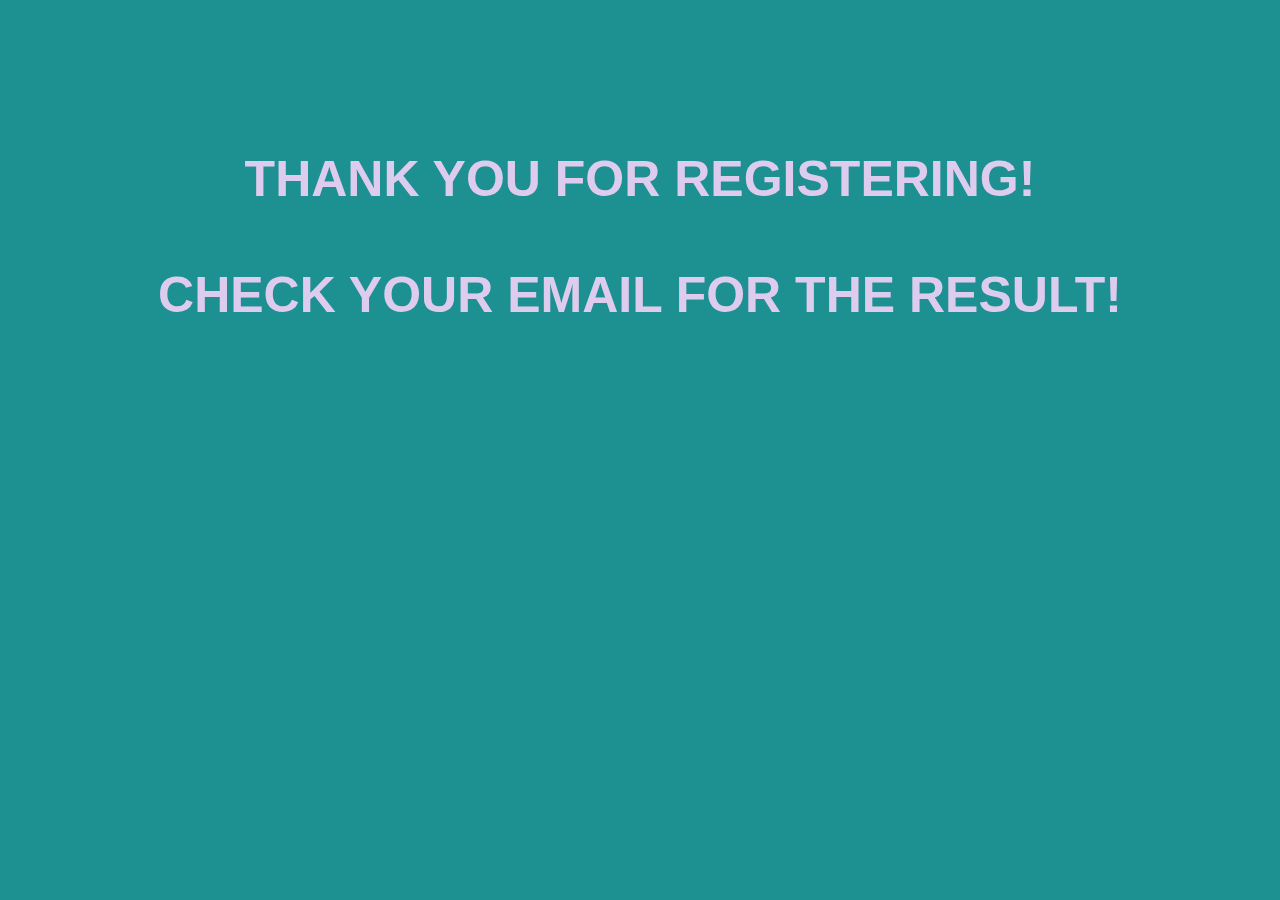
<file: templates/success.html>
<!DOCTYPE html>
<html>
    <head>
        <title>
            Data Collector App
        </title>
        <link href = "../static/main.css" rel = "stylesheet">
    </head>

    <body>
        <div class = "container">
            <p>
            <h1>THANK YOU FOR REGISTERING! <br><br> CHECK YOUR EMAIL FOR THE RESULT!</h1>
        </p>
        </div>

    </body>
</html>
</file>
<file: static/main.css>
html , body {
    height: 100%;
    width: 100;
    margin: 0 auto;
    padding: 20 , 20;

}
main{
    font-size: 30px;
    color: #ff9999;
}

.container {
    margin: 0 auto;
    height: 100%;
    width: 100%;
    background-color: #1d9092;
    padding: 20 , 20; 
    color: #ffffff;
    overflow: hidden;
    text-align: center;
}

.container h1{
    font-size: 50px;
    font-family: Arial, Helvetica, sans-serif;
    color: #DDCCEE;
    margin-top: 100px;
}

.container form{
    margin: 40px ;
}

#Email{
    width: 400px;
    height: 40px;
    margin: 30px;
    font-size: 20px;
    padding: 10px;
    transition : all 0.2s ease-in-out;

}
/*#Height{
    display: inline-block;
}

#Weight{
    display: inline-block;
    

}*/

.container input{
    width: 200px;
    height: 40px;
    margin: 10px;
    font-size: 15px;
    transition : all 0.2s ease-in-out;
    
}

/*.Wrapper{
    display: inline-block;
    top: 50%;
    left:50%;
} */

.container button{
    width: 100px;
    height: 30px;
    background-color: steelblue;
    margin: 10px;
}

.container p {
    margin: 150px;
}

h3 {
    color:#DDCCEE;
}
</file>
